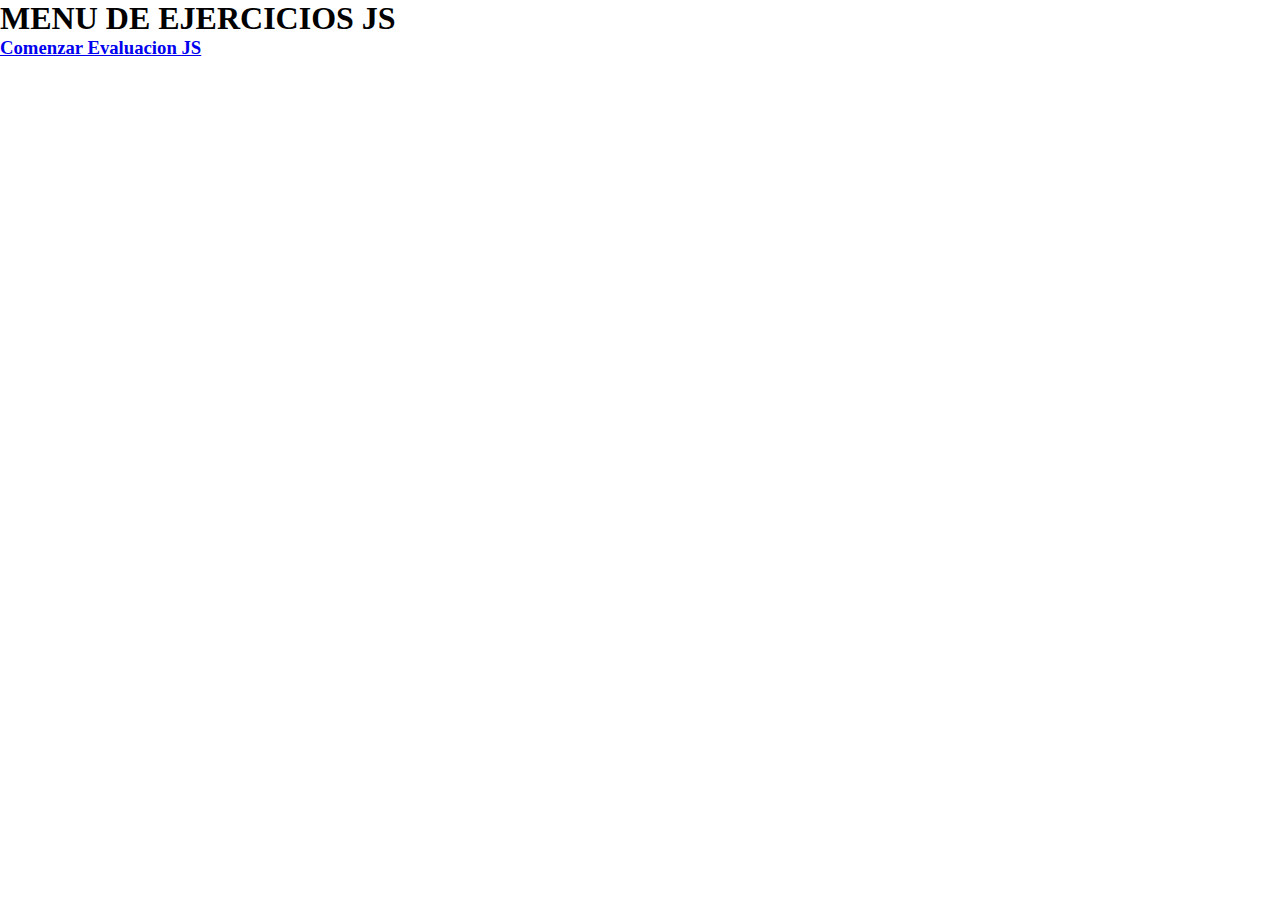
<file: index.html>
<!DOCTYPE html>
<html lang="en">
    <head>
        <meta charset="UTF-8">
        <meta name="viewport" content="width=device-width, initial-scale=1.0">
        <title>Evaluacion</title>
        <link rel="stylesheet" href="styles.css">
    </head>
    <body>
        <main>
            <h1>MENU DE EJERCICIOS JS</h1>

            <div class="menu">
                <a href="views/evaluacion.html">
                    <h3>Comenzar Evaluacion JS</h3>
                    <!-- <h3>Temas:</h3>
                    <h4>
                        <li>
                            <ul>· Fundamentos de programación.</ul>
                            <ul>· Operadores matemáticos.</ul>
                            <ul>· Operadores Logicos.</ul>
                            <ul>· Ciclos</ul>
                            <ul>· Funciones y Modularizacion.</ul>
                            <ul>· Arreglos y Objetos.</ul>
                        </li>
                    </h4> -->
                </a>
            </div>
        </main>
    </body>
</html>
</file>
<file: styles.css>
* {
    margin: 0;
    padding: 0;
    box-sizing: border-box;
}
</file>
